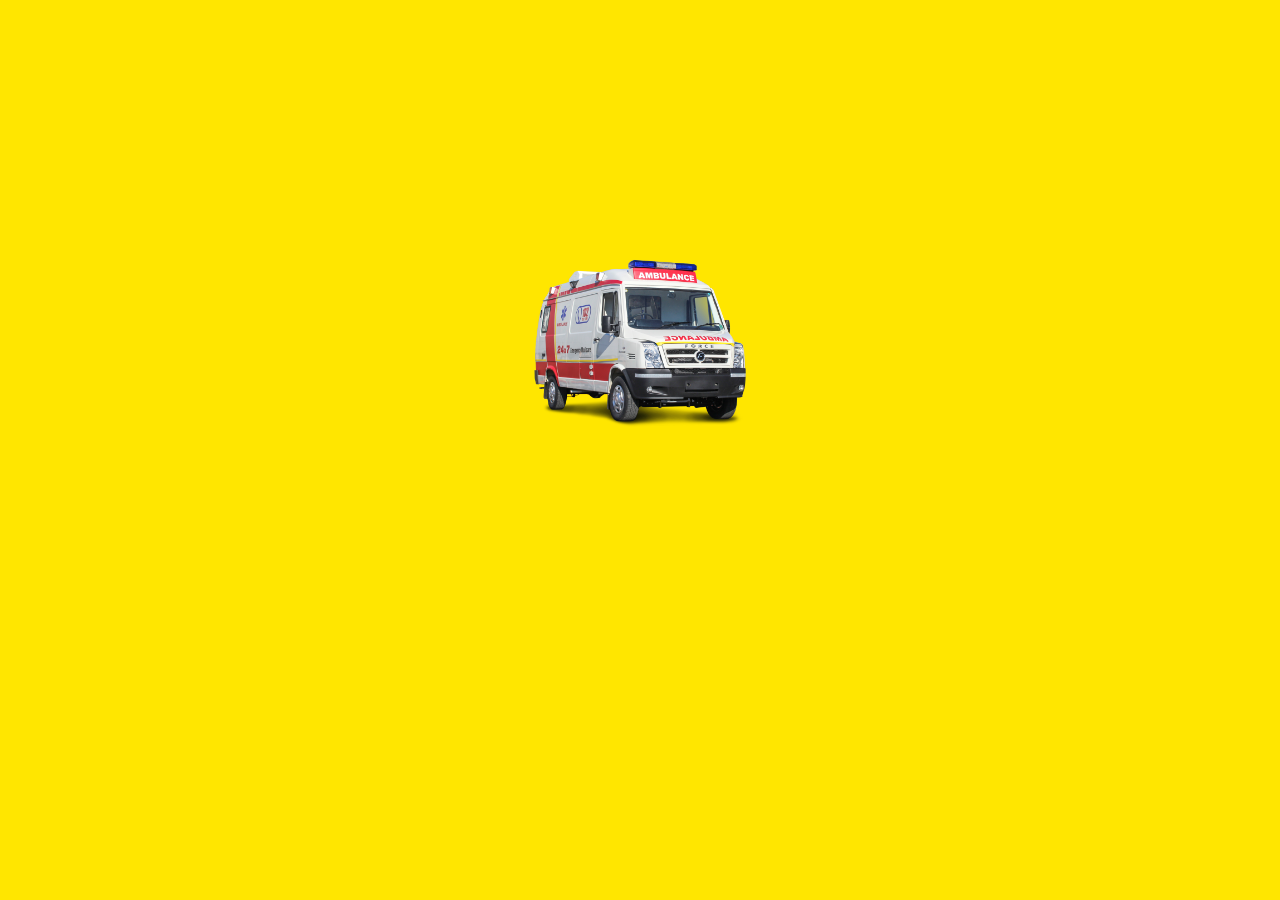
<file: index.html>
<!DOCTYPE html>
<html lang="en">
<head>
    <meta charset="UTF-8">
    <meta http-equiv="X-UA-Compatible" content="IE=edge">
    <meta name="viewport" content="width=device-width, initial-scale=1.0">
    <link rel="stylesheet" href="index.css">
    <link href="https://fonts.googleapis.com/css2?family=Dancing+Script:wght@500&display=swap" rel="stylesheet">
    <title>button</title>
</head>
<body>
        <div class="container">
            <div class="vertical-center">
                <a id="btn" onclick="audio.play();"><img src="/Ambulance.png" height="175px" width="230px"></a>
                <script type="text/javascript">
                    const audio = new Audio();
                    audio.src = "\sound.mp3";
                </script>
            </div>
        </div>
</body>
</html>
</file>
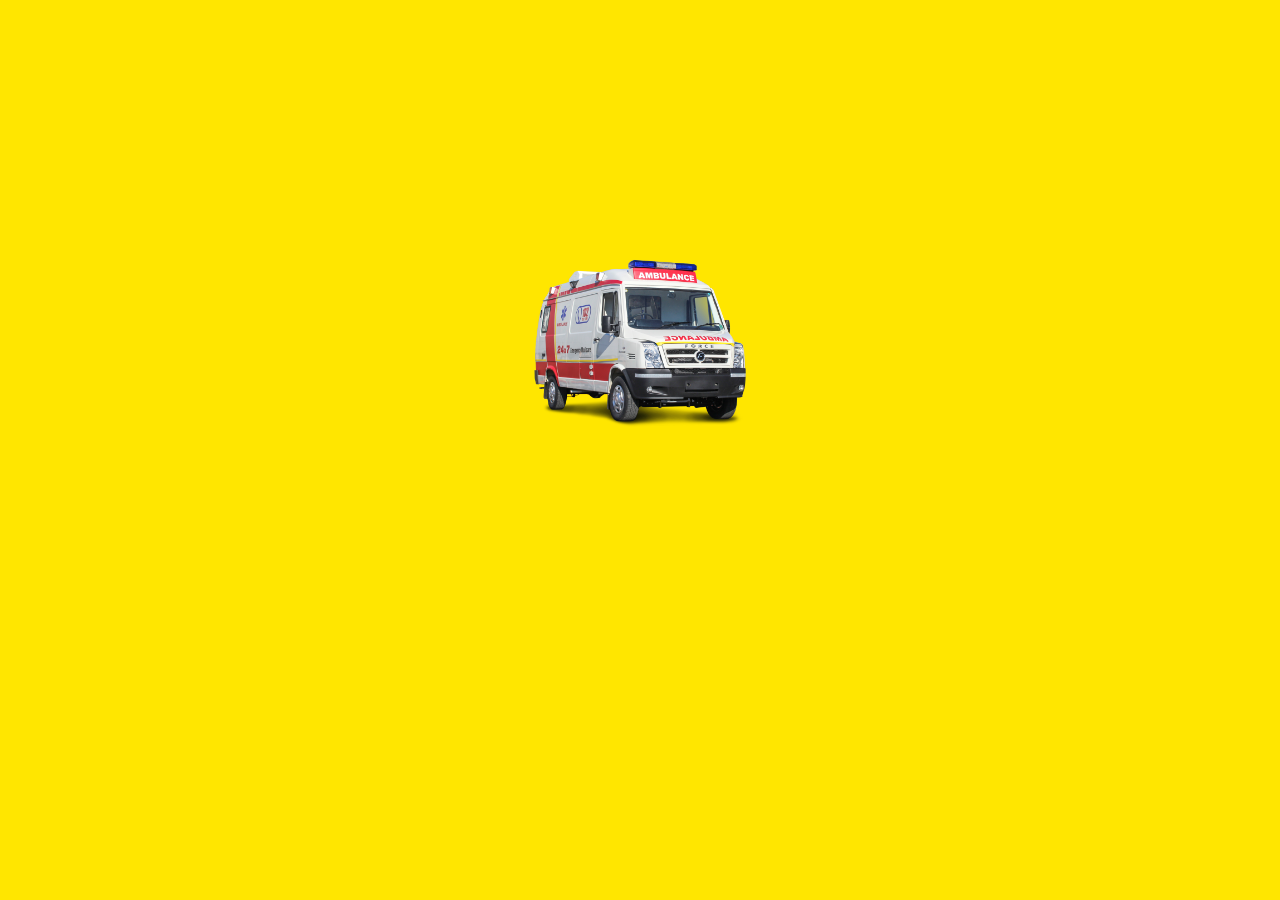
<file: button.html>
<!DOCTYPE html>
<html lang="en">
<head>
    <meta charset="UTF-8">
    <meta http-equiv="X-UA-Compatible" content="IE=edge">
    <meta name="viewport" content="width=device-width, initial-scale=1.0">
    <link rel="stylesheet" href="index.css">
    <link href="https://fonts.googleapis.com/css2?family=Dancing+Script:wght@500&display=swap" rel="stylesheet">
    <title>button</title>
</head>
<body>
        <div class="container">
            <div class="vertical-center">
                <a id="btn" onclick="audio.play();"><img src="/Ambulance.png" height="175px" width="230px"></a>
                <script type="text/javascript">
                    const audio = new Audio();
                    audio.src = "\sound.mp3";
                </script>
            </div>
        </div>
</body>
</html>
</file>
<file: index.css>
body{
    background-color: rgb(255, 230, 0);
}

.vertical-center {
    margin-top: 23%;
    display: flex;
    justify-content: space-around;
}

#btn{
    margin-top: -3%;
    padding-left: 100px;
    padding-right: 100px;
    padding-bottom: 40px;
    border-radius: 5px;
}
</file>
